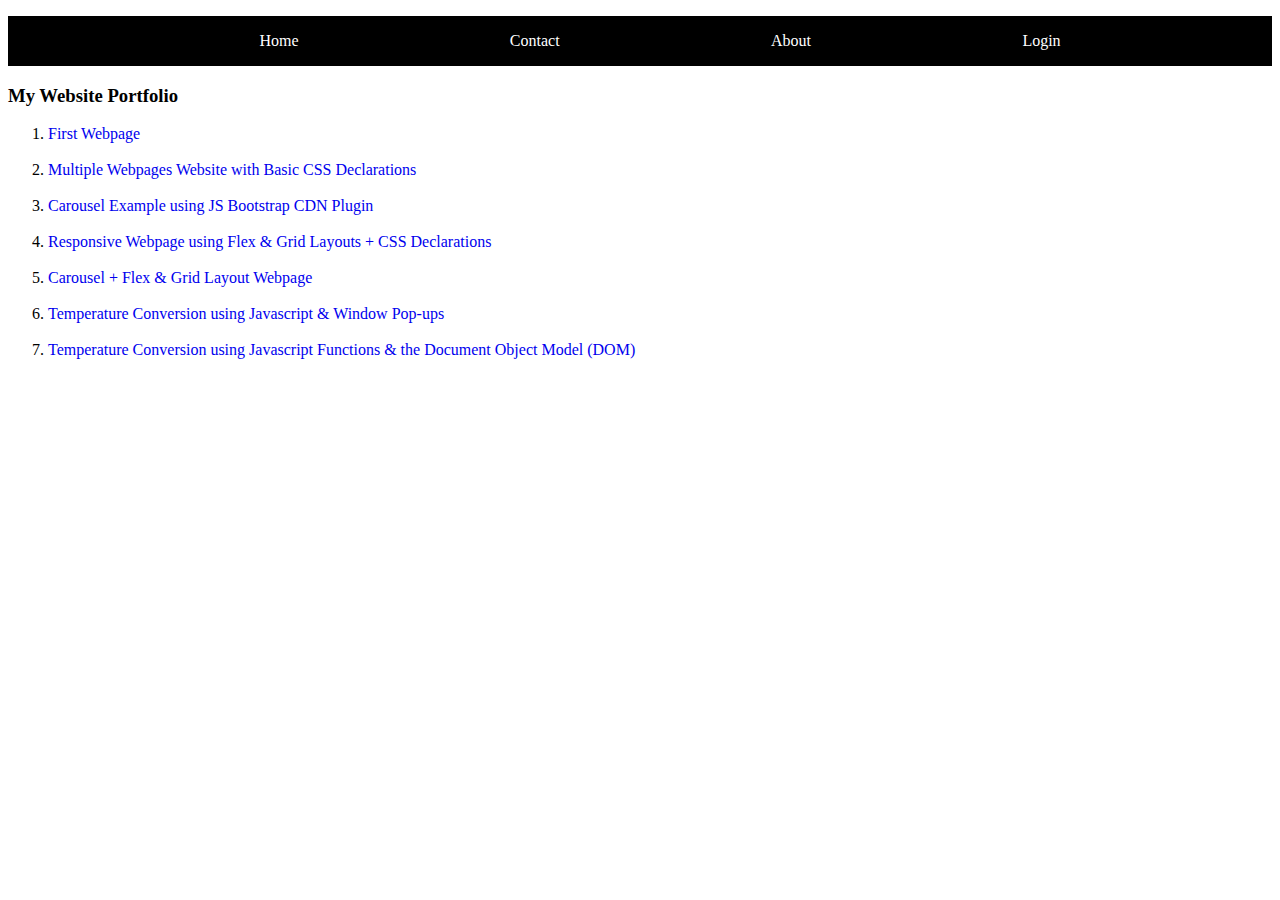
<file: index.html>
<!DOCTYPE html>
<html lang="en">
<head>
    <meta charset="UTF-8">
    <meta name="viewport" content="width=device-width, initial-scale=1.0">
    <title>My Portfolio</title>
    <link rel="icon" href="../gmu.png"> 
    <link href="main.css" rel="stylesheet">
</head>
<body>
    <ul class="container">
        <a href="index.html">
            <li>Home</li>
        </a>
        <a href="contact.html">
            <li>Contact</li>
        </a>
        <a href="about.html">
            <li>About</li>
        </a>
        <a href="login.html">
            <li>Login</li>
        </a>
    </ul>

<h3>My Website Portfolio</h3>

<ol>
<li><a href="1/index.html">First Webpage</a></li>
<br> 
<li><a href = "2/index.html">Multiple Webpages Website with Basic CSS Declarations</a></li>    
<br>
<li><a href = "3/index.html">Carousel Example using JS Bootstrap CDN Plugin</a> </li>    
<br>
<li><a href = "4/index.html">Responsive Webpage using Flex & Grid Layouts + CSS Declarations</a></li>   
<br> 
<li><a href = "5/index.html">Carousel + Flex & Grid Layout Webpage</a></li>   
<br>
<li><a href = "6/index.html">Temperature Conversion using Javascript & Window Pop-ups</a></li>
<br> 
<li><a href = "7/index.html">Temperature Conversion using Javascript Functions & the Document Object Model (DOM)</a></li>
</ol>




</body>
</html>
</file>
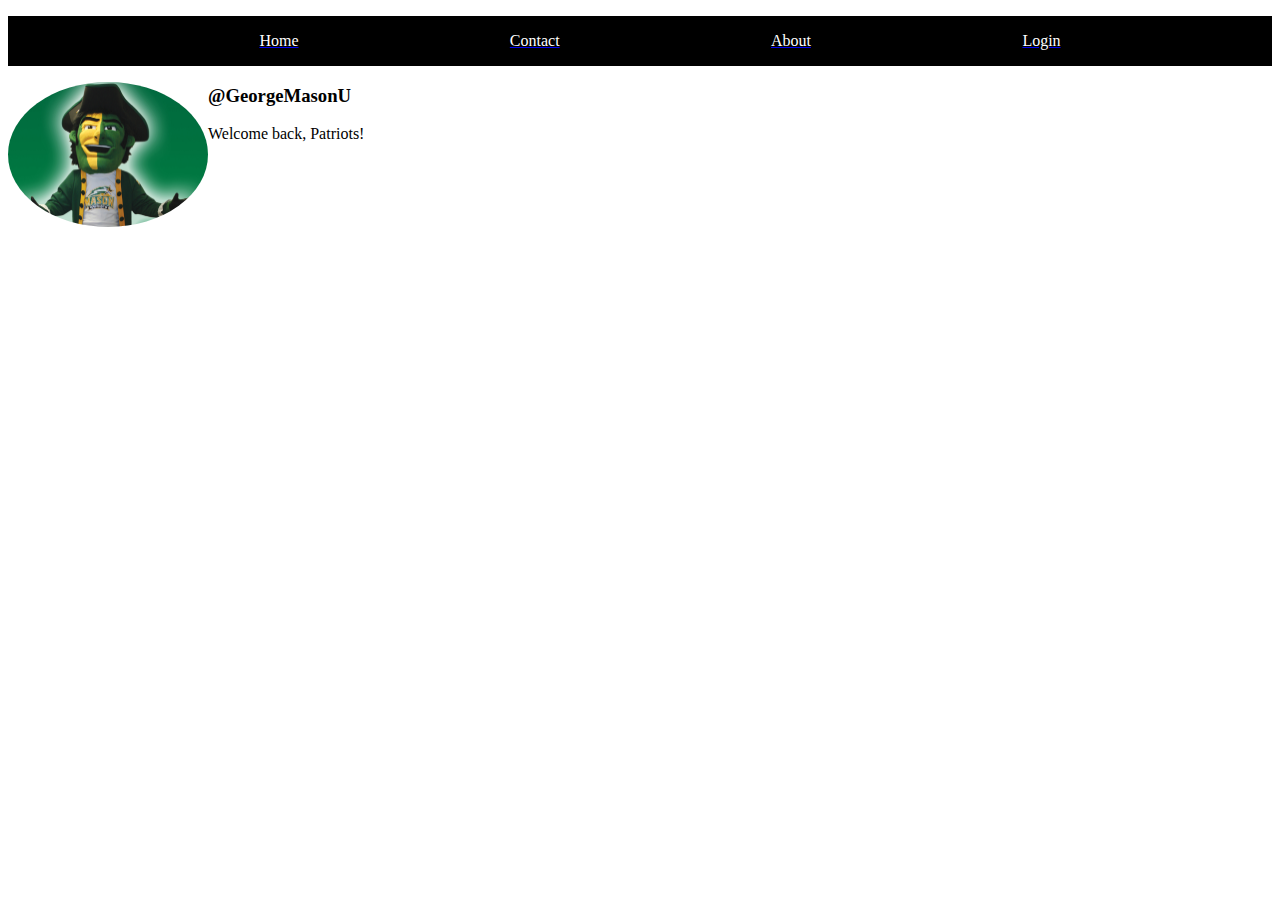
<file: 1/index.html>
<!DOCTYPE html>
<html lang="en">
<head>
    <meta charset="UTF-8">
    <meta name="viewport" content="width=device-width, initial-scale=1.0">
    <title>Mason welcome</title> 
    <link rel="icon" href="../gmu.png">

    <style>
        img {
            width: 200px;
        border-radius: 50%;
        float: left; 
        }

        body{background-color: white;}

        p{
           color: black;
        }

        .container {
        display: flex;
        align-items: center;
        justify-content: space-evenly;
        list-style-type: none;
        background-color: black;
        height: 50px; 
    }

    .container li {
        color: white;
    }
    </style>
</head>
<body>

    <ul class="container">
        <a href="../index.html">
            <li>Home</li>
        </a>
        <a href="../contact.html">
            <li>Contact</li>
        </a>
        <a href="../about.html">
            <li>About</li>
        </a>
        <a href="../login.html">
            <li>Login</li>
        </a>
    </ul>

    <img src="patriot.jpg" alt="University logo of a patriot">
    <h3>@GeorgeMasonU</h3>
    <P>Welcome back, Patriots!</P>
</body>
</html>
</file>
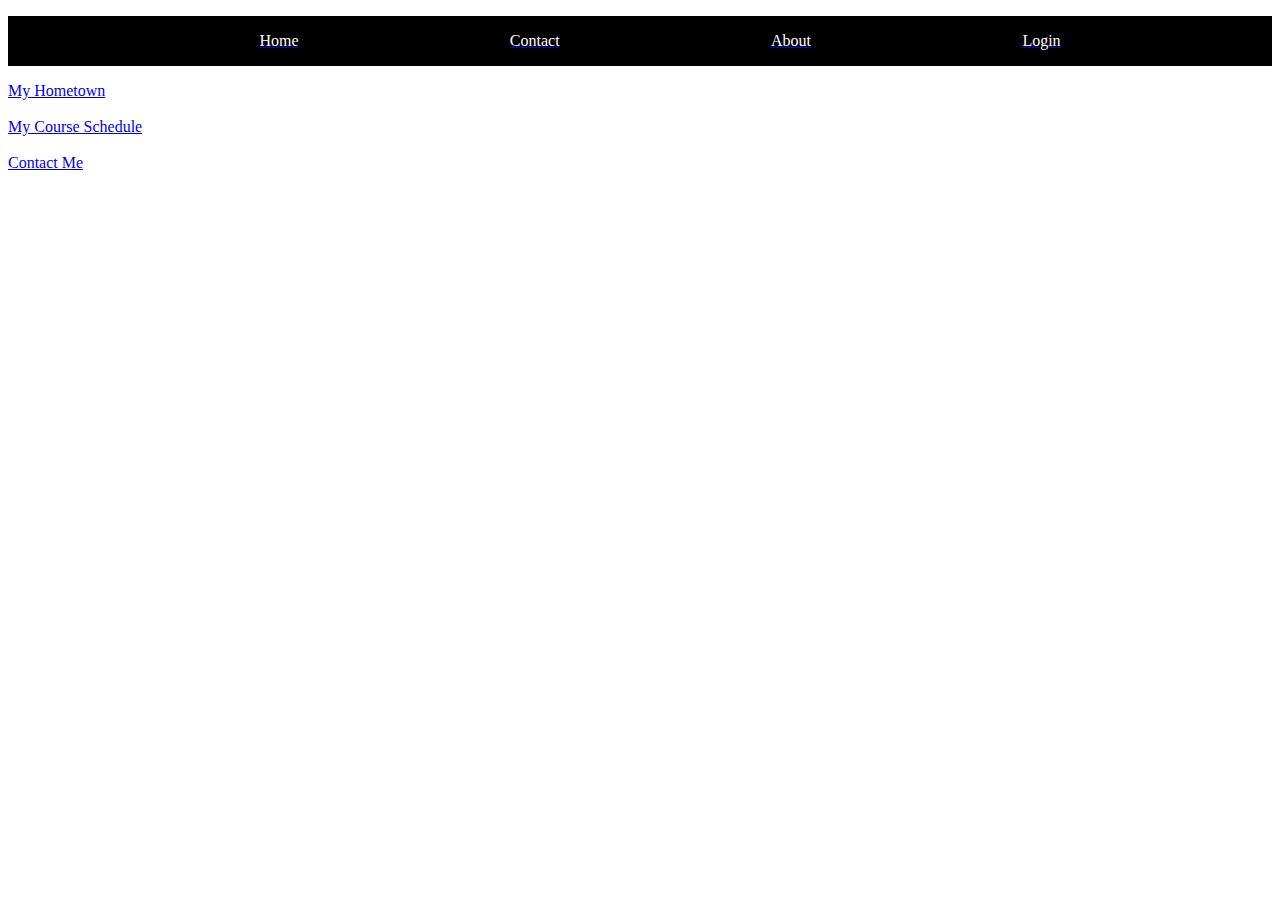
<file: 2/index.html>
<!DOCTYPE html>
<html lang="en">
<head>
    <meta charset="UTF-8">
    <meta name="viewport" content="width=device-width, initial-scale=1.0">
    <title>My Homepage</title>
    <link rel="icon" href="../gmu.png">
    <style>

.container {
        display: flex;
        align-items: center;
        justify-content: space-evenly;
        list-style-type: none;
        background-color: black;
        height: 50px; 
    }

    .container li {
        color: white;
    }
    </style>
</head>
<body>

    <ul class="container">
        <a href="../index.html">
            <li>Home</li>
        </a>
        <a href="../contact.html">
            <li>Contact</li>
        </a>
        <a href="../about.html">
            <li>About</li>
        </a>
        <a href="../login.html">
            <li>Login</li>
        </a>
    </ul>

    <a href="2.1.html">My Hometown</a>
    <br><br>
    <a href="2.2.html">My Course Schedule</a>
    <br><br>
    <a href="2.3.html">Contact Me</a> 


</body>
</html>
</file>
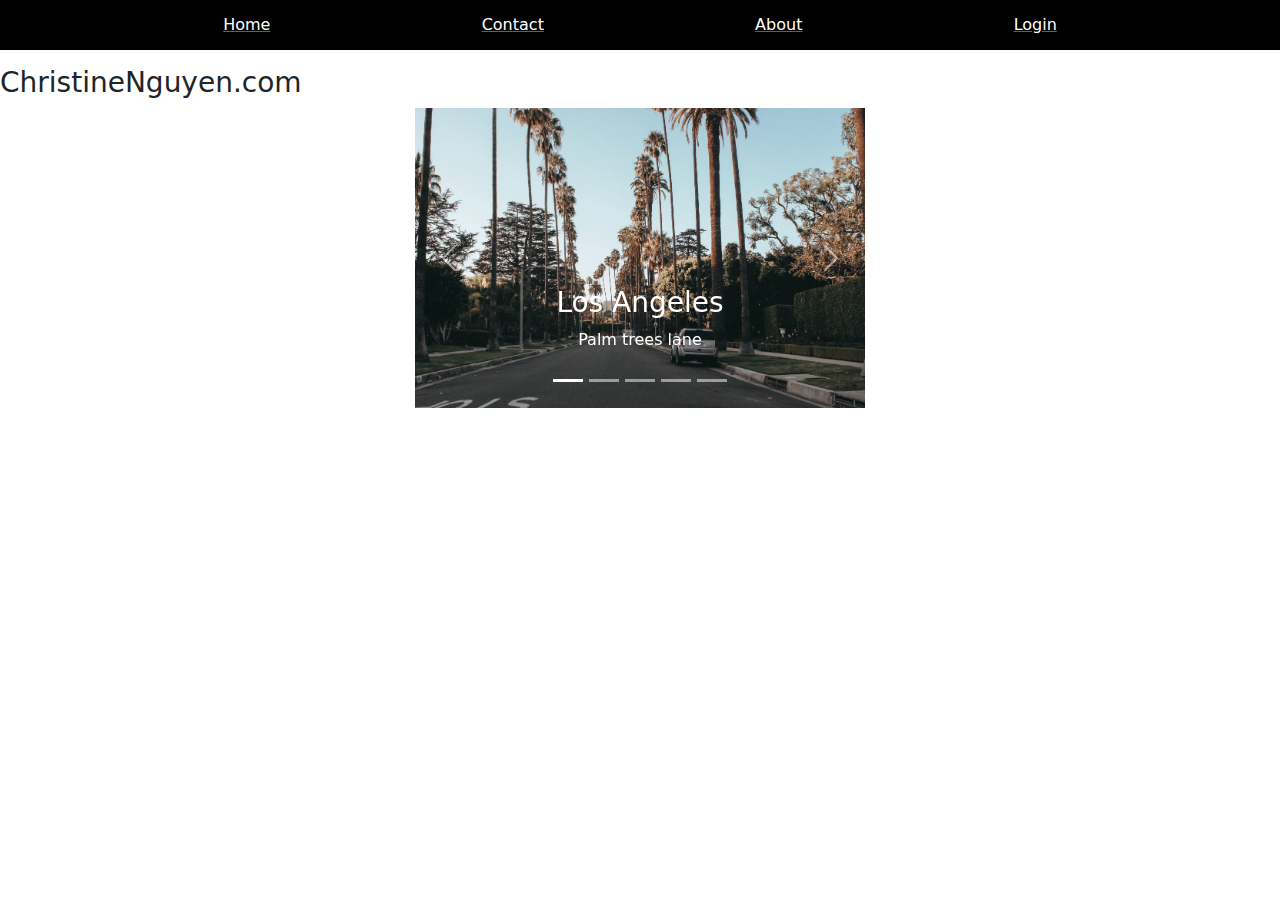
<file: 3/index.html>
<!DOCTYPE html>
<html lang="en">
<head>
    <title>Carousel</title>
    <meta charset="UTF-8">
    <meta name="viewport" content="width=device-width, initial-scale=1.0">
    <link href="https://cdn.jsdelivr.net/npm/bootstrap@5.3.2/dist/css/bootstrap.min.css" rel="stylesheet">
    <script src="https://cdn.jsdelivr.net/npm/bootstrap@5.3.2/dist/js/bootstrap.bundle.min.js"></script>
    <link rel="icon" href="../gmu.png">
    <style>
  #demo {
            width: 450px;
    }

       img {
            width: 100%;
            height: 100%;
    }

       body {
            background-color: white;
    
    }

    .container {
        display: flex;
        align-items: center;
        justify-content: space-evenly;
        list-style-type: none;
        background-color: black;
        height: 50px;
        max-width: none; 
    }

    .container li {
        color: white;
        
    }


    </style>
</head>
<body>
    
    <ul class="container">
        <a href="../index.html">
            <li>Home</li>
        </a>
        <a href="../contact.html">
            <li>Contact</li>
        </a>
        <a href="../about.html">
            <li>About</li>
        </a>
        <a href="../login.html">
            <li>Login</li>
        </a>
    </ul>


    <h3>ChristineNguyen.com</h3>
    
<!-- Carousel -->
<div id="demo" class="carousel slide mx-auto" data-ride= "carousel" data-bs-ride="carousel">
    <!-- Indicators/dots -->
    <div class="carousel-indicators">
        <button type="button" data-bs-target="#demo" data-bs-slide-to="0" class="active"></button>
        <button type="button" data-bs-target="#demo" data-bs-slide-to="1"></button>
        <button type="button" data-bs-target="#demo" data-bs-slide-to="2"></button>
        <button type="button" data-bs-target="#demo" data-bs-slide-to="3"></button>
        <button type="button" data-bs-target="#demo" data-bs-slide-to="4"></button>
    </div>
    
    <!-- The slideshow/carousel -->
    <div class="carousel-inner">
        <div class="carousel-item active">
            <img src="images/palmtrees.jpg" alt="palmtrees" class="d-block" style="width:100%">
            <div class="carousel-caption">
                <h3>Los Angeles</h3>
                <p>Palm trees lane</p>
            </div> 
        </div>
        <div class="carousel-item">
            <img src="images/pier.jpg" alt="pier" class="d-block" style="width:100%">
            <div class="carousel-caption">
                <h3>Santa Monica Pier</h3>
                <p>Carnival scenery</p>
            </div>  
        </div>
        <div class="carousel-item">
            <img src="images/redcar.jpg" alt="redcar" class="d-block" style="width:100%">
            <div class="carousel-caption">
                <h3>Hollywood sign</h3>
                <p>Driving in a red car</p>
            </div> 
        </div>
        <div class="carousel-item">
            <img src="images/venicebeach.jpg" alt="Venice beach" class="d-block" style="width:100%">
            <div class="carousel-caption">
                <h3>Venice Beach, CA</h3>
                <p>On the way to the beach</p>
            </div>
        </div>
    </div>
    
    <!-- Left and right controls/icons -->
    <button class="carousel-control-prev" type="button" data-bs-target="#demo" data-bs-slide="prev">
      <span class="carousel-control-prev-icon"></span>
    </button>
    <button class="carousel-control-next" type="button" data-bs-target="#demo" data-bs-slide="next">
      <span class="carousel-control-next-icon"></span>
    </button>
</div>
  
 

</body>
</html>
</file>
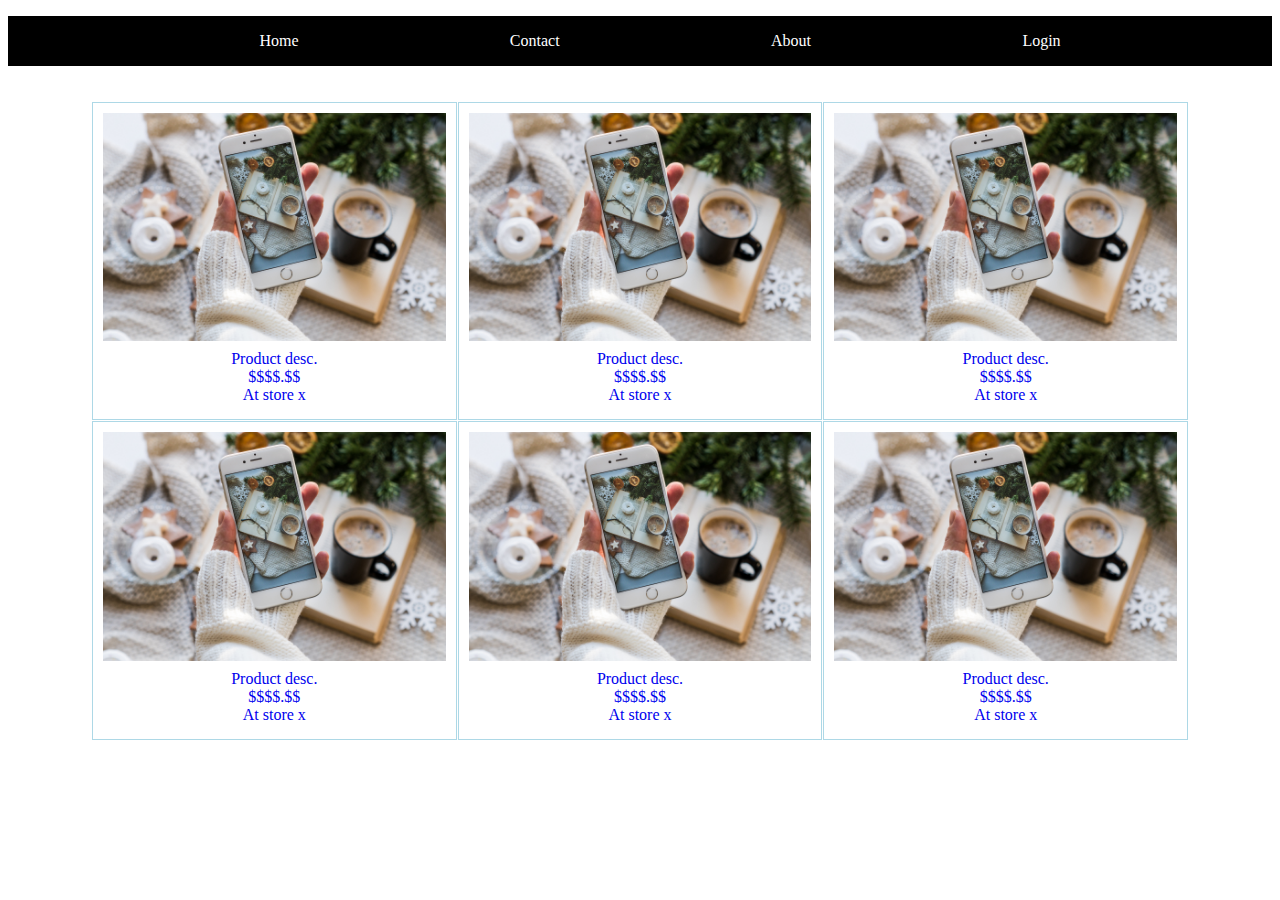
<file: 4/index.html>
<!DOCTYPE html>
<html lang="en">
<head>
    <meta charset="UTF-8">
    <meta name="viewport" content="width=device-width, initial-scale=1.0">
    <title>Flexgrid</title>
    <link rel="icon" href="../gmu.png">
    <style>

.container {
        display: flex;
        align-items: center;
        justify-content: space-evenly;
        list-style-type: none;
        background-color: black;
        height: 50px; 
    }

    .container li {
        color: white;
    }

    .flex-container {
            display: flex;
            gap: 1px;
            flex-wrap: wrap;
            justify-content: center;
            padding: 20px;
        }
        
        /* Modified some CSS syntax for container and item */
        .flex-item {
            width: 28%;
            border: 1px solid lightblue;
            padding: 10px;
            text-align: center;
        }

        img {
            max-width: 100%;
        }

        .grid-container {
            display: grid;
            grid-template-columns: auto;
            padding: 5px;
        }

        .grid-items {
            list-style-type: none;
        }

        ol {
            display: flex;
            flex-wrap: wrap;
            justify-content: space-evenly;
        }

        ol>li {
            list-style-type: none;
        }

        a {
            text-decoration: none;
        }


    </style>
</head>
<body>
    
    <ul class="container">
        <a href="../index.html">
            <li>Home</li>
        </a>
        <a href="../contact.html">
            <li>Contact</li>
        </a>
        <a href="../about.html">
            <li>About</li>
        </a>
        <a href="../login.html">
            <li>Login</li>
        </a>
    </ul>

    <div class="flex-container">
        <div class="flex-item">
            <a href="#">
                <img src="images/iphoneproduct.jpg" alt="" />
                <div class="grid-container">
                    <div class="grid-items">Product desc.</div>
                    <div class="grid-items">$$$$.$$</div>
                    <div class="grid-items">At store x</div>
                </div>
            </a>
        </div>

        <div class="flex-item">
            <a href="#">
                <img src="images/iphoneproduct.jpg" alt="" />
                <div class="grid-container">
                    <div class="grid-items">Product desc.</div>
                    <div class="grid-items">$$$$.$$</div>
                    <div class="grid-items">At store x</div>
                </div>
            </a>
        </div>

        <div class="flex-item">
            <a href="#">
                <img src="images/iphoneproduct.jpg" alt="" />
                <div class="grid-container">
                    <div class="grid-items">Product desc.</div>
                    <div class="grid-items">$$$$.$$</div>
                    <div class="grid-items">At store x</div>
                </div>
            </a>
        </div>

        <div class="flex-item">
            <a href="#">
                <img src="images/iphoneproduct.jpg" alt="" />
                <div class="grid-container">
                    <div class="grid-items">Product desc.</div>
                    <div class="grid-items">$$$$.$$</div>
                    <div class="grid-items">At store x</div>
                </div>
            </a>
        </div>

        <div class="flex-item">
            <a href="#">
                <img src="images/iphoneproduct.jpg" alt="" />
                <div class="grid-container">
                    <div class="grid-items">Product desc.</div>
                    <div class="grid-items">$$$$.$$</div>
                    <div class="grid-items">At store x</div>
                </div>
            </a>
        </div>

        <div class="flex-item">
            <a href="#">
                <img src="images/iphoneproduct.jpg" alt="" />
                <div class="grid-container">
                    <div class="grid-items">Product desc.</div>
                    <div class="grid-items">$$$$.$$</div>
                    <div class="grid-items">At store x</div>
                </div>
            </a>
        </div>
        <!--end of flex-item-->
    </div>
    
</body>
</html>
</file>
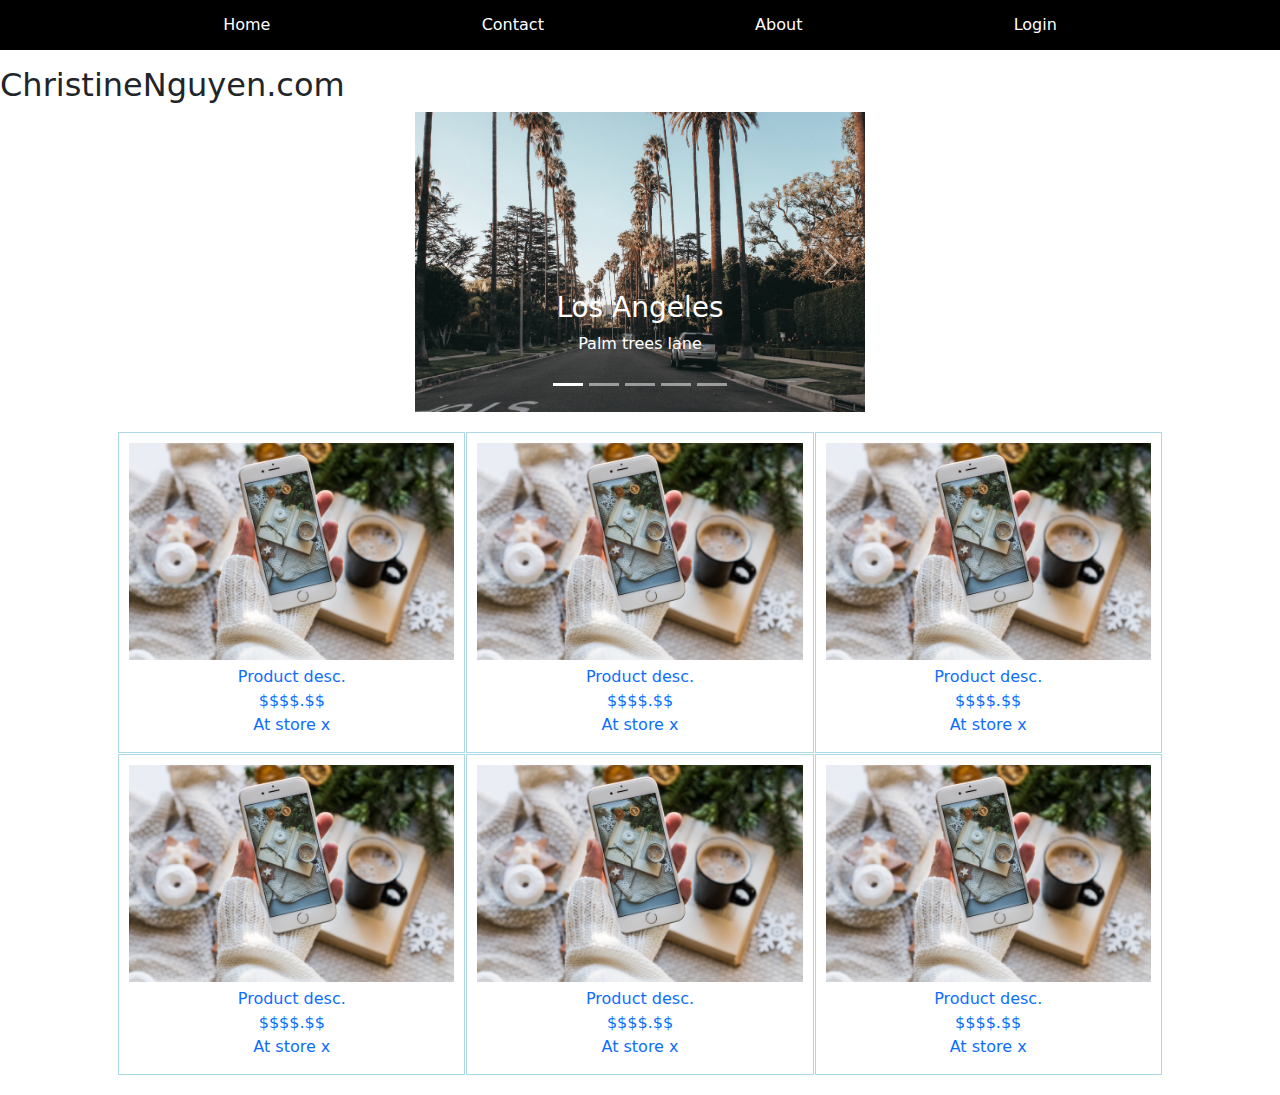
<file: 5/index.html>
<!DOCTYPE html>
<html lang="en">
<head>
    <meta charset="UTF-8">
    <meta name="viewport" content="width=device-width, initial-scale=1.0">
    <title>Combined carousel and flexgrid</title>
    <link rel="icon" href="../gmu.png">
    <link href="https://cdn.jsdelivr.net/npm/bootstrap@5.3.2/dist/css/bootstrap.min.css" rel="stylesheet">
    <script src="https://cdn.jsdelivr.net/npm/bootstrap@5.3.2/dist/js/bootstrap.bundle.min.js"></script>
    <link href="style.css" rel="stylesheet">
</head>
<body>
    <ul class="container">
        <a href="../index.html">
            <li>Home</li>
        </a>
        <a href="../contact.html">
            <li>Contact</li>
        </a>
        <a href="../about.html">
            <li>About</li>
        </a>
        <a href="../login.html">
            <li>Login</li>
        </a>
    </ul>

    <h2>ChristineNguyen.com</h2>

    <!-- Carousel -->
    <div id="demo" class="carousel slide mx-auto" data-ride= "carousel" data-bs-ride="carousel">
        <!-- Indicators/dots -->
        <div class="carousel-indicators">
            <button type="button" data-bs-target="#demo" data-bs-slide-to="0" class="active"></button>
            <button type="button" data-bs-target="#demo" data-bs-slide-to="1"></button>
            <button type="button" data-bs-target="#demo" data-bs-slide-to="2"></button>
            <button type="button" data-bs-target="#demo" data-bs-slide-to="3"></button>
            <button type="button" data-bs-target="#demo" data-bs-slide-to="4"></button>
        </div>
        
        <!-- The slideshow/carousel -->
        <div class="carousel-inner">
            <div class="carousel-item active">
                <img src="images/palmtrees.jpg" alt="palmtrees" class="d-block" style="width:100%">
                <div class="carousel-caption">
                    <h3>Los Angeles</h3>
                    <p>Palm trees lane</p>
                </div> 
            </div>
            <div class="carousel-item">
                <img src="images/pier.jpg" alt="pier" class="d-block" style="width:100%">
                <div class="carousel-caption">
                    <h3>Santa Monica Pier</h3>
                    <p>Carnival scenery</p>
                </div>  
            </div>
            <div class="carousel-item">
                <img src="images/redcar.jpg" alt="redcar" class="d-block" style="width:100%">
                <div class="carousel-caption">
                    <h3>Hollywood sign</h3>
                    <p>Driving in a red car</p>
                </div> 
            </div>
            <div class="carousel-item">
                <img src="images/venicebeach.jpg" alt="Venice beach" class="d-block" style="width:100%">
                <div class="carousel-caption">
                    <h3>Venice Beach, CA</h3>
                    <p>On the way to the beach</p>
                </div>
            </div>
        </div>
        
        <!-- Left and right controls/icons -->
        <button class="carousel-control-prev" type="button" data-bs-target="#demo" data-bs-slide="prev">
            <span class="carousel-control-prev-icon"></span>
        </button>
        <button class="carousel-control-next" type="button" data-bs-target="#demo" data-bs-slide="next">
            <span class="carousel-control-next-icon"></span>
        </button>
    </div>
  
    <div class="flex-container">
        <div class="flex-item">
            <a href="#">
                <img src="images/iphoneproduct.jpg" alt="" />
                <div class="grid-container">
                    <div class="grid-items">Product desc.</div>
                    <div class="grid-items">$$$$.$$</div>
                    <div class="grid-items">At store x</div>
                </div>
            </a>
        </div>

        <div class="flex-item">
            <a href="#">
                <img src="images/iphoneproduct.jpg" alt="" />
                <div class="grid-container">
                    <div class="grid-items">Product desc.</div>
                    <div class="grid-items">$$$$.$$</div>
                    <div class="grid-items">At store x</div>
                </div>
            </a>
        </div>

        <div class="flex-item">
            <a href="#">
                <img src="images/iphoneproduct.jpg" alt="" />
                <div class="grid-container">
                    <div class="grid-items">Product desc.</div>
                    <div class="grid-items">$$$$.$$</div>
                    <div class="grid-items">At store x</div>
                </div>
            </a>
        </div>

        <div class="flex-item">
            <a href="#">
                <img src="images/iphoneproduct.jpg" alt="" />
                <div class="grid-container">
                    <div class="grid-items">Product desc.</div>
                    <div class="grid-items">$$$$.$$</div>
                    <div class="grid-items">At store x</div>
                </div>
            </a>
        </div>

        <div class="flex-item">
            <a href="#">
                <img src="images/iphoneproduct.jpg" alt="" />
                <div class="grid-container">
                    <div class="grid-items">Product desc.</div>
                    <div class="grid-items">$$$$.$$</div>
                    <div class="grid-items">At store x</div>
                </div>
            </a>
        </div>

        <div class="flex-item">
            <a href="#">
                <img src="images/iphoneproduct.jpg" alt="" />
                <div class="grid-container">
                    <div class="grid-items">Product desc.</div>
                    <div class="grid-items">$$$$.$$</div>
                    <div class="grid-items">At store x</div>
                </div>
            </a>
        </div>
        <!--end of flex-item-->
    </div>

</body>
</html>
</file>
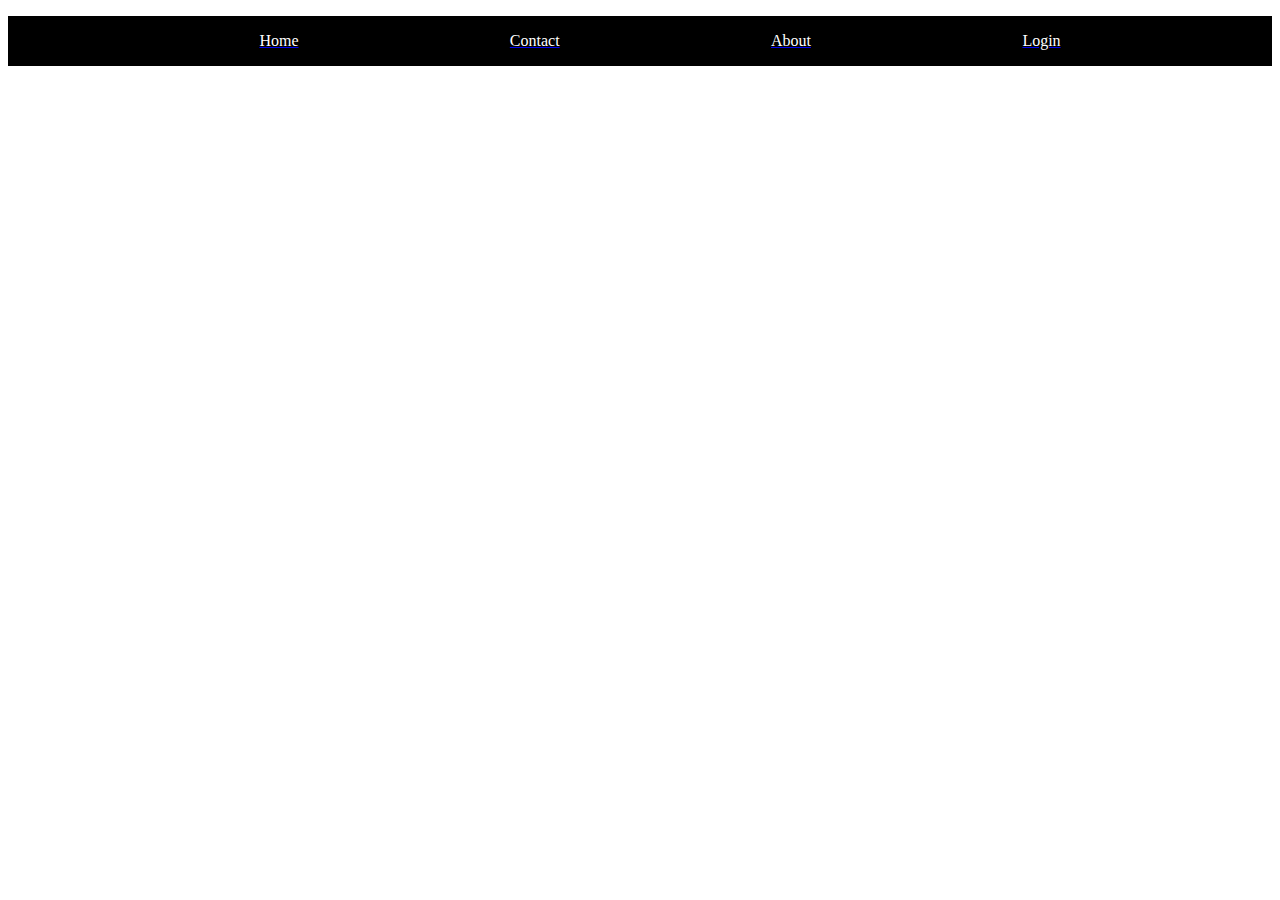
<file: 6/index.html>
<!DOCTYPE html>
<html lang="en">
<head>
    <meta charset="UTF-8">
    <meta name="viewport" content="width=device-width, initial-scale=1.0">
    <title>Temperature Pop-Up</title>
    <link rel="icon" href="../gmu.png">
    <style>
 .container {
        display: flex;
        align-items: center;
        justify-content: space-evenly;
        list-style-type: none;
        background-color: black;
        height: 50px; 
    }

    .container li {
        color: white;
    }




    </style>
</head>
<body>

  <ul class="container">
    <a href="../index.html">
        <li>Home</li>
    </a>
    <a href="../contact.html">
        <li>Contact</li>
    </a>
    <a href="../about.html">
        <li>About</li>
    </a>
    <a href="../login.html">
        <li>Login</li>
    </a>
  </ul>

  <p id="degree-text"></p>

    <script>
        /*
        Instructions:  
        Provide the javascript code for the pseudocode below. 
        */
  
        // Define a variable named response and assign it the prompt() message:
        //     "Enter 1 to convert °C to °F\nEnter 2 to convert °F to °C."
        
        let response = window.prompt("TEMPERATURE CONVERSION:\nEnter 1 to convert °C to °F\nEnter 2 to convert °F to °C."); 
        
  
        // If statement: if (response == 1)
        //    Define a variable named c and assign it the prompt() message: "Enter temperature in Celsius.";
        //    Define a variable named f and assign it the expression: f = c * (9 / 5) + 32;
        //    Display an alert() message the user: c + "°C is " + f + "°F";
  
  
      if(response ==1) {
        let c = prompt("Enter temperature in Celsius."); 
        let f = c * (9 / 5) + 32;
        document.getElementById("degree-text").innerHTML = f + "°F";
        alert(c + "°C is " + f + "°F"); 
      }
  
        // Else if (response == 2)
        //    Define a variable named f and assign it the prompt() message: "Enter temperature in Fahrenheit.";
        //    Define a variable named c and assign it the expression: c  = (f - 32) * (5 / 9)
        //    Display an alert() message the user: f + "°F is " + c + "°C";
  
  
      else if (response ==2) {
      let f = prompt("Enter temperature in Fahrenheit.");
      let c =  (f - 32) * (5 / 9);
      document.getElementById("degree-text").innerHTML = c + "°C";
      alert(f + "°F is " + c + "°C"); 
  
     }
        // Else
        //    Display a confirm() message to the user: "An incorrect value was entered.";
  
      else {
  
      confirm("An incorrect value was entered."); 
  
      }
  
  
        // End of code
  
  
    
      </script>
</body>
</html>
</file>
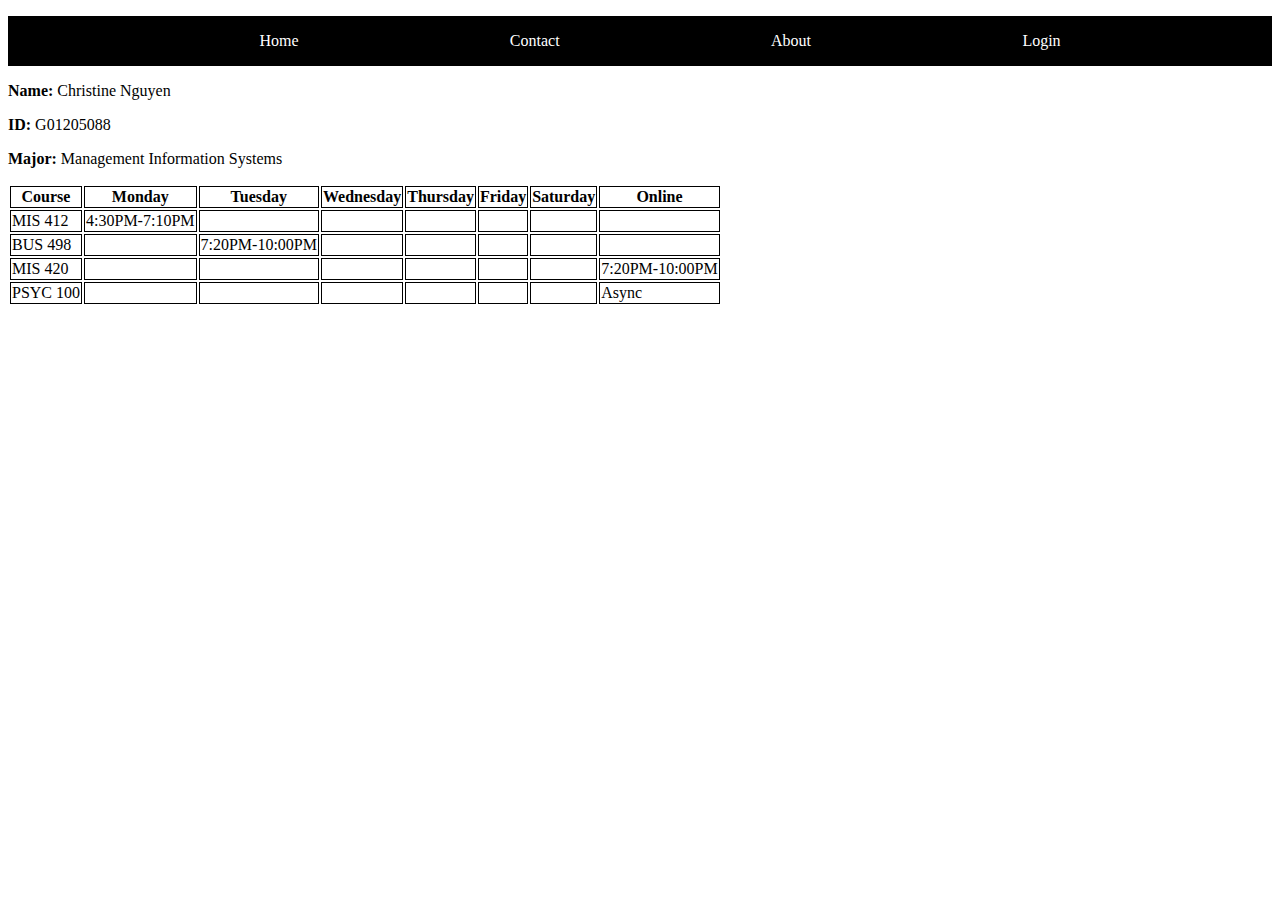
<file: about.html>
<!DOCTYPE html>
<html lang="en">
<head>
    <meta charset="UTF-8">
    <meta name="viewport" content="width=device-width, initial-scale=1.0">
    <title>My Portfolio</title>
    <link rel="icon" href="../gmu.png">
    <link href="main.css" rel="stylesheet">
</head>
<body>

    <ul class="container">
        <a href="../index.html">
            <li>Home</li>
        </a>
        <a href="../contact.html">
            <li>Contact</li>
        </a>
        <a href="../about.html">
            <li>About</li>
        </a>
        <a href="../login.html">
            <li>Login</li>
        </a>
    </ul>


    <p><strong>Name: </strong>Christine Nguyen<p>
    
    <p><strong>ID: </strong>G01205088</p>

    <p><strong>Major: </strong>Management Information Systems</p>


    <table>
     <tr>
          <th>Course</th>
          <th>Monday</th>
          <th>Tuesday</th>
          <th>Wednesday</th>
          <th>Thursday</th>
          <th>Friday</th>
          <th>Saturday</th>
          <th>Online</th>

     </tr>

     <TR>
    <td>MIS 412</td>
    <td>4:30PM-7:10PM</td>
    <td></td>
    <td></td>
    <td></td>
    <td></td>
    <td></td>
    <td></td>
    


     </TR>


     <TR>
        <td>BUS 498</td>
        <td></td>
        <td>7:20PM-10:00PM</td>
        <td></td>
        <td></td>
        <td></td>
        <td></td>
        <td></td>
        
    
    
         </TR>

         <TR>
            <td>MIS 420</td>
            <td></td>
            <td></td>
            <td></td>
            <td></td>
            <td></td>
            <td></td>
            <td>7:20PM-10:00PM</td>
            
        
        
             </TR>

             <TR>
                <td>PSYC 100</td>
                <td></td>
                <td></td>
                <td></td>
                <td></td>
                <td></td>
                <td></td>
                <td>Async</td>
                
            
            
                 </TR>
    


    



    </table>
    <br>

</body>
</html>
</file>
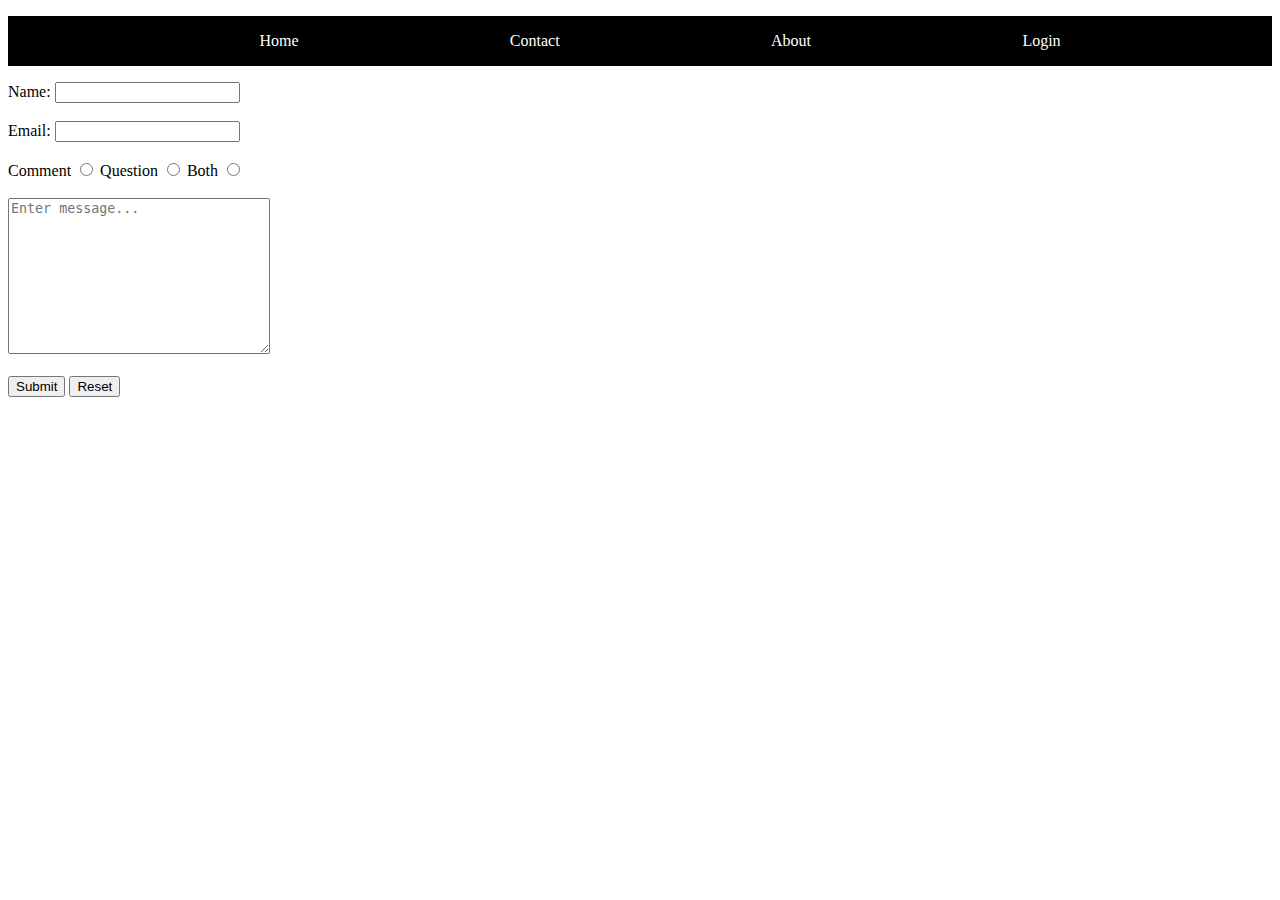
<file: contact.html>
<!DOCTYPE html>
<html lang="en">
<head>
    <meta charset="UTF-8">
    <meta name="viewport" content="width=device-width, initial-scale=1.0">
    <title>My Portfolio</title>
    <link rel="icon" href="../gmu.png">
    <link href="main.css" rel="stylesheet">
</head>
<body>
    <ul class="container">
        <a href="../index.html">
            <li>Home</li>
        </a>
        <a href="../contact.html">
            <li>Contact</li>
        </a>
        <a href="../about.html">
            <li>About</li>
        </a>
        <a href="../login.html">
            <li>Login</li>
        </a>
    </ul>

    <form action="GET">
    <label for="">Name:</label>
    <input type="text" id="name">
    <br><br>
    <label for="">Email:</label>
    <input type="email" name="Email"id="Email"
    <br><br><br>

    <label for="Comment">Comment</label>
    <input type="radio" id="Comment" name="selection"/>
    <label for="Question">Question</label>
    <input type="radio" id="Question" name="selection"/>
    <label for="Both">Both</label>
    <input type="radio" id="both" name="selection"/>
    <br><br>
    <textarea name="message" id="message" cols="30" rows="10" placeholder="Enter message..."></textarea> 
    <br><br>
    <input type="submit">
    <input type="reset">

    </form>
    <br><br>
  
</body>
</html>
</file>
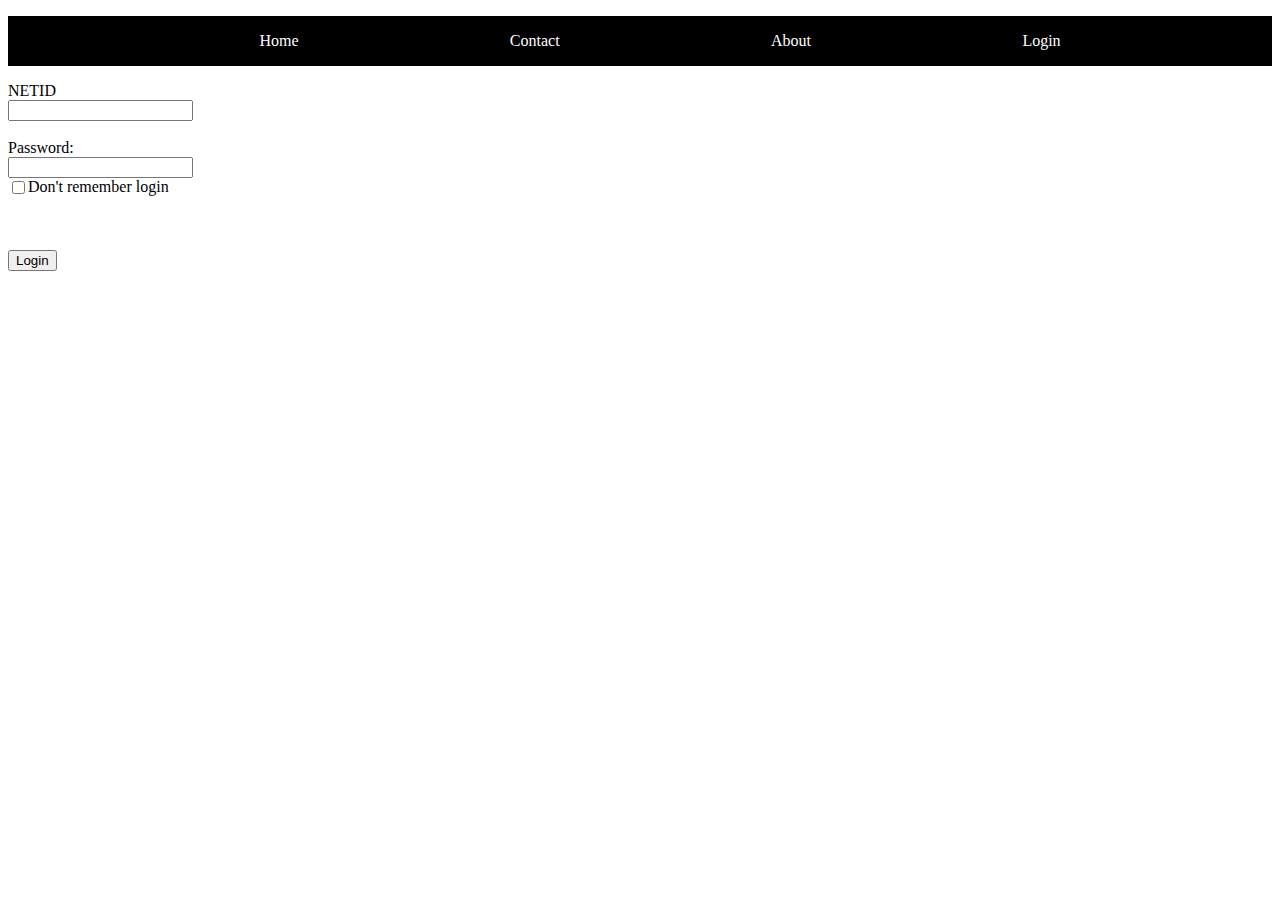
<file: login.html>
<!DOCTYPE html>
<html lang="en">
<head>
    <meta charset="UTF-8">
    <meta name="viewport" content="width=device-width, initial-scale=1.0">
    <title>My Portfolio</title>
    <link rel="icon" href="../gmu.png">
    <link href="main.css" rel="stylesheet">
</head>
<body>
    <ul class="container">
        <a href="../index.html">
            <li>Home</li>
        </a>
        <a href="../contact.html">
            <li>Contact</li>
        </a>
        <a href="../about.html">
            <li>About</li>
        </a>
        <a href="../login.html">
            <li>Login</li>
        </a>
    </ul>
    <form action="GET">
        <label for="">NETID</label>
        <br>
        <input type="text" id="name">
        
        <br><br>

        <label for="">Password:</label>
        <br>
        <input type="password" name="password"id="password"
        <br><br>
       
         <label for="checkbox1">Don't remember login</label>
            <input type="checkbox" id="checkboxbutton" name="checkbox1" value="checkboxValue1">
            <br>
        </form>
       <br><br><br>

        <button>Login</button>
       


</body>
</html>
</file>
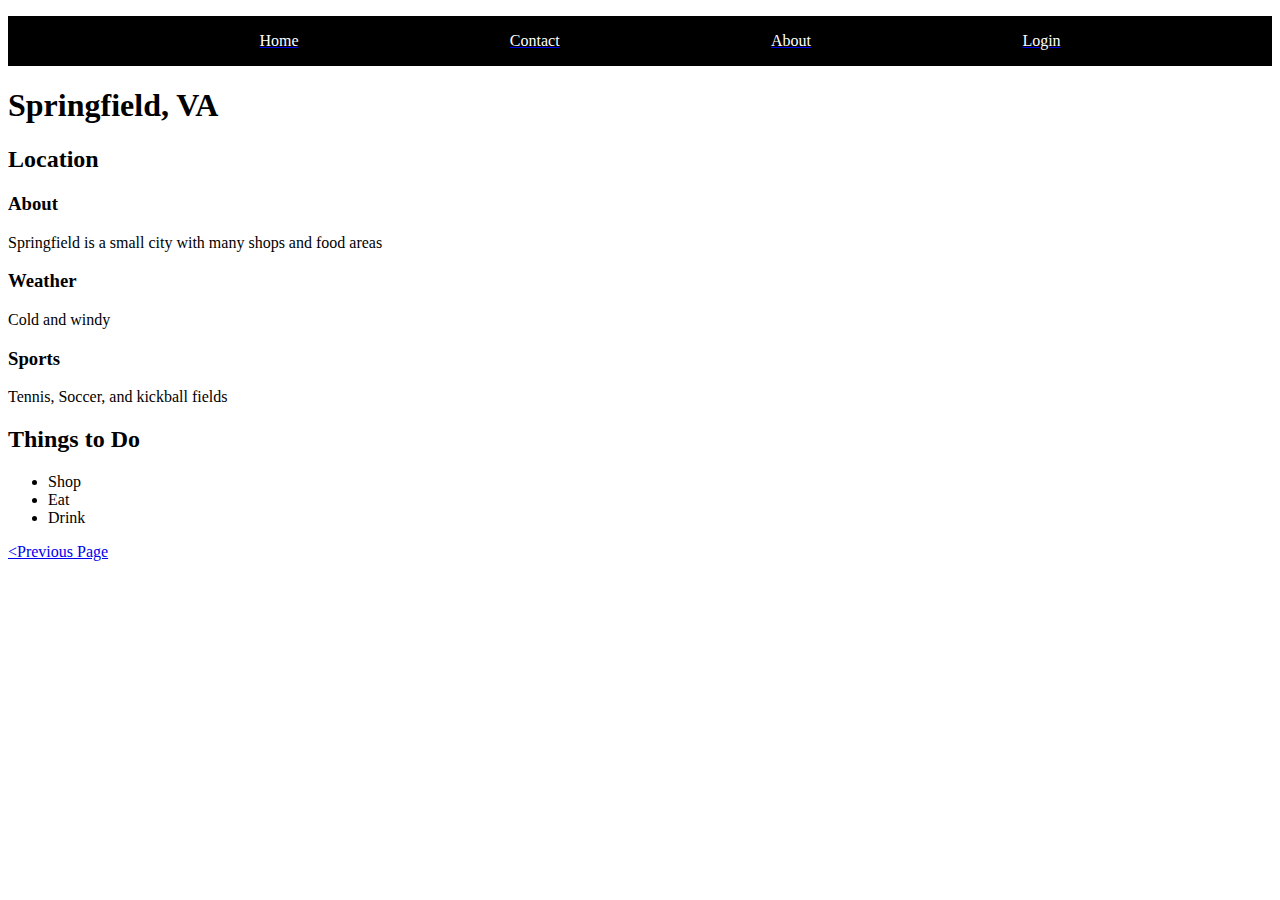
<file: 2/2.1.html>
<!DOCTYPE html>
<html lang="en">
<head>
    <meta charset="UTF-8">
    <meta name="viewport" content="width=device-width, initial-scale=1.0">
    <title>Springfield</title>
    <link rel="icon" href="../gmu.png">
    <style>
    .container {
        display: flex;
        align-items: center;
        justify-content: space-evenly;
        list-style-type: none;
        background-color: black;
        height: 50px; 
    }

    .container li {
        color: white;
    }



    </style>
</head>
<body>

    <ul class="container">
        <a href="../index.html">
            <li>Home</li>
        </a>
        <a href="../contact.html">
            <li>Contact</li>
        </a>
        <a href="../about.html">
            <li>About</li>
        </a>
        <a href="../login.html">
            <li>Login</li>
        </a>
    </ul>
    <h1>Springfield, VA</VAr></h1>

    <section>
        <h2>Location</h2>
        <p></p>
    </section>

    

        <section>
            <h3>About</h3>
            <p>Springfield is a small city with many shops and food areas </p>
        </section>

        <section>
            <h3>Weather</h3>
            <p>Cold and windy </p>
        </section>

        <section>
            <h3>Sports</h3>
            <p>Tennis, Soccer, and kickball fields </p>
        </section>
    </section>

        <section>
            <h2>Things to Do</h2>
            <ul> 
            <li>Shop</li>
            <li>Eat</li>
            <li>Drink</li>
            </ul> 
        </section>

<a href="index.html">&ltPrevious Page</a>
</body>
</html>
</file>
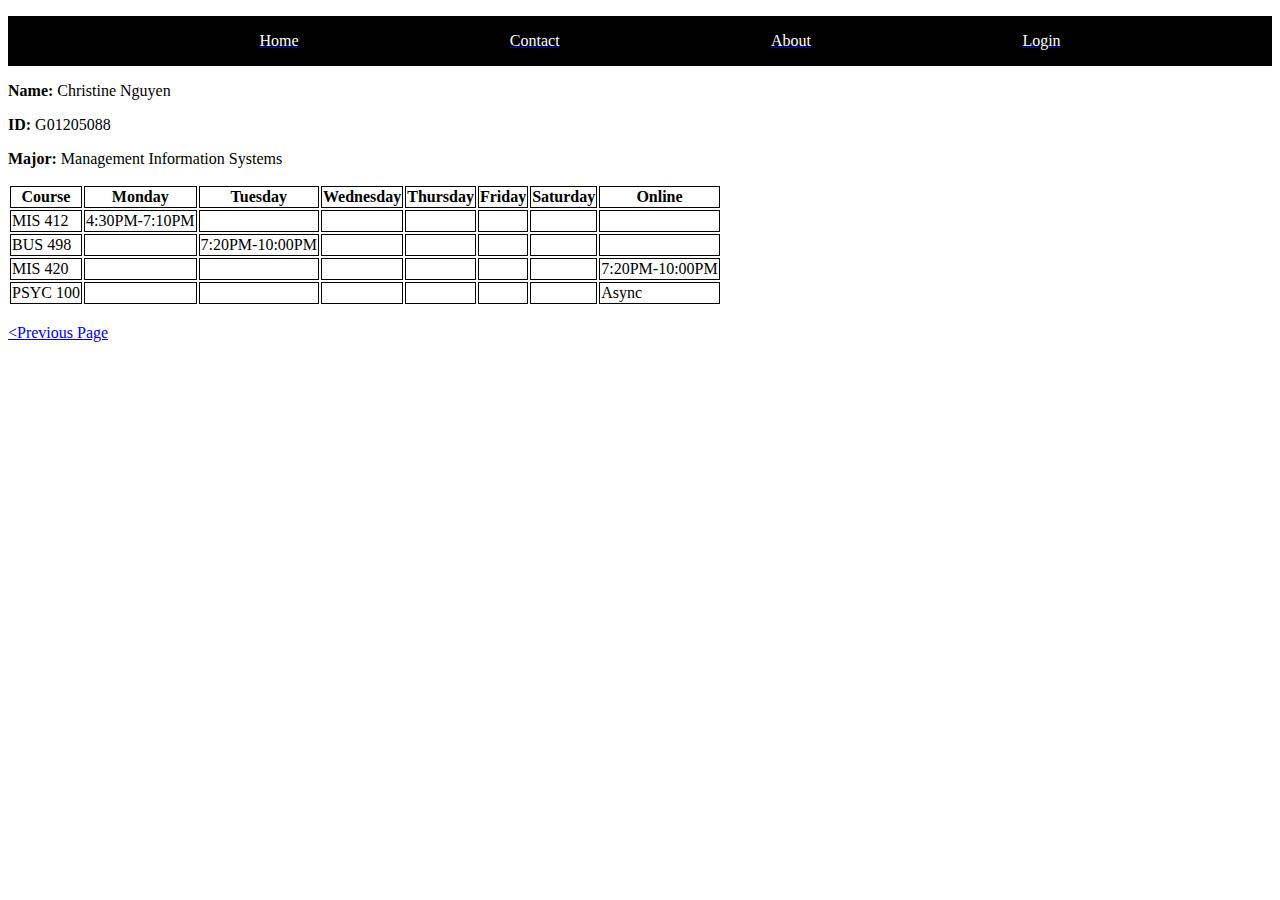
<file: 2/2.2.html>
<!DOCTYPE html>
<html lang="en">
<head>
    <meta charset="UTF-8">
    <meta name="viewport" content="width=device-width, initial-scale=1.0">
    <title>Course Schedule</title>
    <link rel="icon" href="../gmu.png">
    <style>

        table {
        border: px solid black;
        width: 600px solid black; 
        height: 200px solid black; 
    }

    th {
        
        border: 1px solid black;
    
    }

    td {

        border: 1px solid black;
    }

    .container {
        display: flex;
        align-items: center;
        justify-content: space-evenly;
        list-style-type: none;
        background-color: black;
        height: 50px; 
    }

    .container li {
        color: white;
    }

    </style>

</head>
<body>

    <ul class="container">
        <a href="../index.html">
            <li>Home</li>
        </a>
        <a href="../contact.html">
            <li>Contact</li>
        </a>
        <a href="../about.html">
            <li>About</li>
        </a>
        <a href="../login.html">
            <li>Login</li>
        </a>
    </ul>

    <p><strong>Name: </strong>Christine Nguyen<p>
    
    <p><strong>ID: </strong>G01205088</p>
    
    <p><strong>Major: </strong>Management Information Systems</p>


    <table>
     <tr>
          <th>Course</th>
          <th>Monday</th>
          <th>Tuesday</th>
          <th>Wednesday</th>
          <th>Thursday</th>
          <th>Friday</th>
          <th>Saturday</th>
          <th>Online</th>

     </tr>

     <TR>
    <td>MIS 412</td>
    <td>4:30PM-7:10PM</td>
    <td></td>
    <td></td>
    <td></td>
    <td></td>
    <td></td>
    <td></td>
    


     </TR>


     <TR>
        <td>BUS 498</td>
        <td></td>
        <td>7:20PM-10:00PM</td>
        <td></td>
        <td></td>
        <td></td>
        <td></td>
        <td></td>
        
    
    
         </TR>

         <TR>
            <td>MIS 420</td>
            <td></td>
            <td></td>
            <td></td>
            <td></td>
            <td></td>
            <td></td>
            <td>7:20PM-10:00PM</td>
            
        
        
             </TR>

             <TR>
                <td>PSYC 100</td>
                <td></td>
                <td></td>
                <td></td>
                <td></td>
                <td></td>
                <td></td>
                <td>Async</td>
                
            
            
                 </TR>
    


    



    </table>
    <br>
    <a href="index.html">&ltPrevious Page</a>
</body>
</html>
</file>
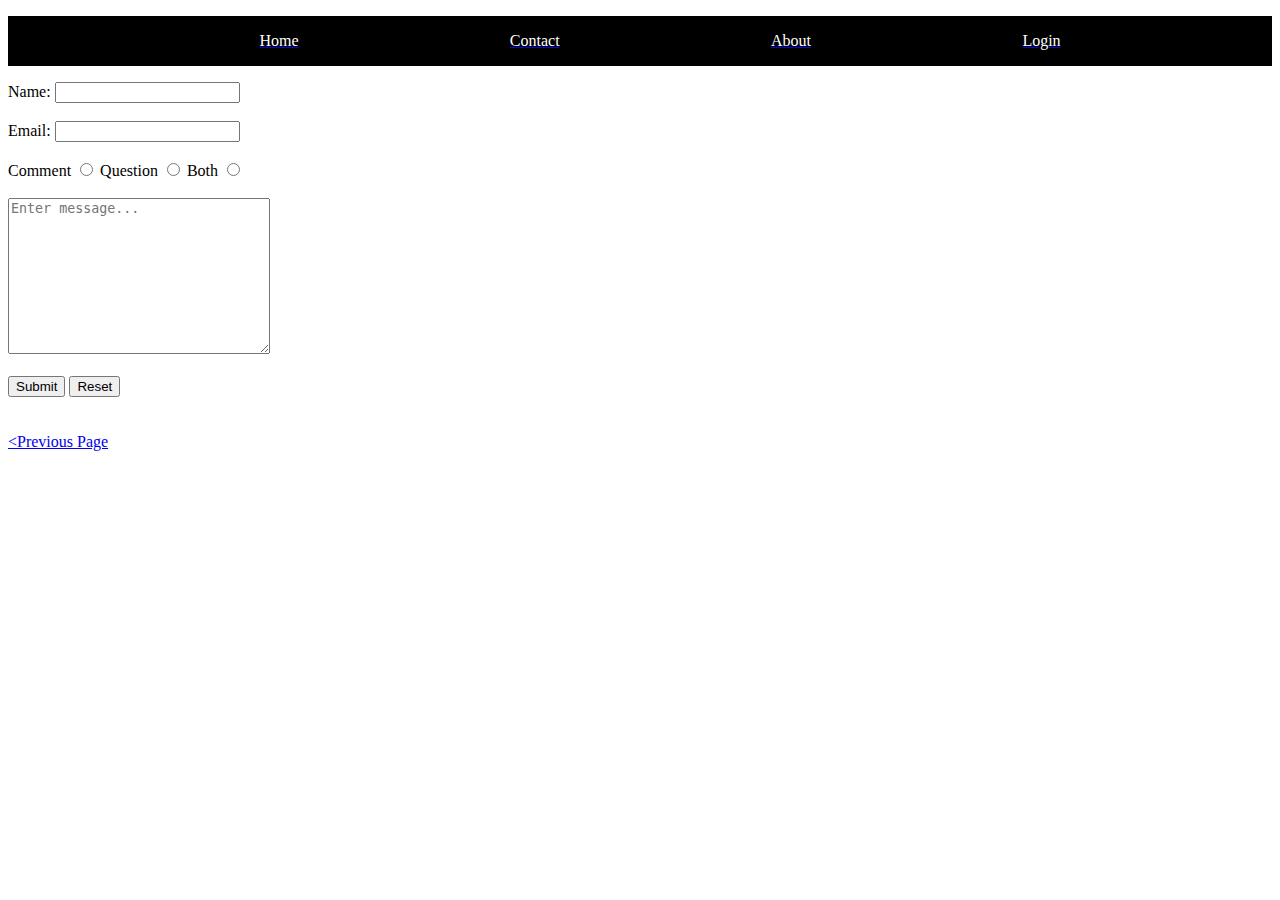
<file: 2/2.3.html>
<!DOCTYPE html>
<html lang="en">
<head>
    <meta charset="UTF-8">
    <meta name="viewport" content="width=device-width, initial-scale=1.0">
    <title>Contact form</title>
    <link rel="icon" href="../gmu.png">
    <style>
    .container {
        display: flex;
        align-items: center;
        justify-content: space-evenly;
        list-style-type: none;
        background-color: black;
        height: 50px; 
    }

    .container li {
        color: white;
    }

</style> 
</head>
<body>
    <ul class="container">
        <a href="../index.html">
            <li>Home</li>
        </a>
        <a href="../contact.html">
            <li>Contact</li>
        </a>
        <a href="../about.html">
            <li>About</li>
        </a>
        <a href="../login.html">
            <li>Login</li>
        </a>
    </ul>

    <form action="GET">
    <label for="">Name:</label>
    <input type="text" id="name">
    <br><br>
    <label for="">Email:</label>
    <input type="email" name="Email"id="Email"
    <br><br><br>

    <label for="Comment">Comment</label>
    <input type="radio" id="Comment" name="selection"/>
    <label for="Question">Question</label>
    <input type="radio" id="Question" name="selection"/>
    <label for="Both">Both</label>
    <input type="radio" id="both" name="selection"/>
    <br><br>
    <textarea name="message" id="message" cols="30" rows="10" placeholder="Enter message..."></textarea>
    <br><br>
    <input type="submit">
    <input type="reset">

    </form>
    <br><br>
    <a href="index.html">&ltPrevious Page</a>
</body>
</html>
</file>
<file: main.css>
table {
    border: px solid black;
    width: 600px solid black; 
    height: 200px solid black; 
}

th {
    
    border: 1px solid black;

}

td {

    border: 1px solid black;
}

.container {
    display: flex;
    align-items: center;
    justify-content: space-evenly;
    list-style-type: none;
    background-color: black;
    height: 50px; 
}

.container li {
    color: white;
}

a {
    text-decoration: none;
}

#checkboxbutton {
    float: left;
}
</file>
<file: 5/style.css>
#demo {
    width: 450px;
}

body {
    background-color: white;
}

.container {
    display: flex;
    align-items: center;
    justify-content: space-evenly;
    list-style-type: none;
    background-color: black;
    height: 50px; 
    max-width: none; 
}

.container li {
    color: white;
}


.flex-container {
    display: flex;
    gap: 1px;
    flex-wrap: wrap;
    justify-content: center;
    padding: 20px;
}
    
    
.flex-item {
    width: 28%;
    border: 1px solid lightblue;
    padding: 10px;
    text-align: center;
}

img {
    max-width: 100%;
}

.grid-container {
    display: grid;
    grid-template-columns: auto;
    padding: 5px;
}

.grid-items {
    list-style-type: none;
}

ol {
    display: flex;
    flex-wrap: wrap;
    justify-content: space-evenly;
}

ol>li {
    list-style-type: none;
}

a {
    text-decoration: none;
}
</file>
